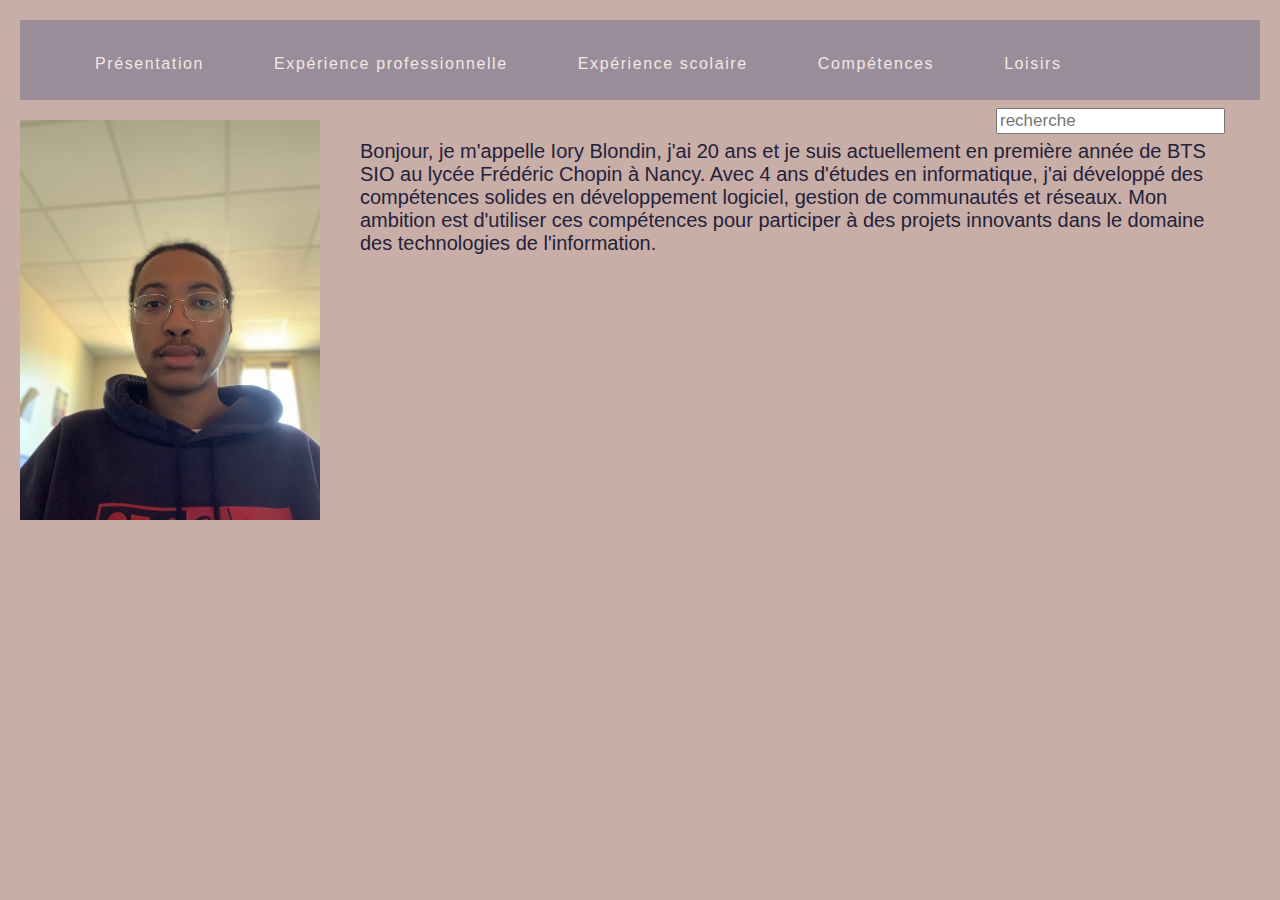
<file: index.html>
<!DOCTYPE html>
<html lang="fr">
<head>
    <link rel="stylesheet" href="style1.css">
    <meta charset="UTF-8">
    <meta name="viewport" content="width=device-width, initial-scale=1.0">
    <title>Cv iory</title>
</head>
<body>
    <div class="header">
        <nav>
            <ul class="menu">
                <li><a href="#"> Présentation</a></li>
                <li><a href="index2.html">Expérience professionnelle </a></li>
                <li><a href="#">Expérience scolaire </a></li>
                <li><a href="#">Compétences</a></li>
                <li><a href="#">Loisirs</a></li>
            </ul>
            <form>
                <input type="search" name="q" placeholder="recherche">
            </form>
        </nav>
    </div>
    <div class="conteneur">
        <img class="image_gauche" src="image.jpg" alt="Image de présentation" width="200">
        <p class="texte_présentation">Bonjour, je m'appelle Iory Blondin, j'ai 20 ans et je suis actuellement en première année de BTS SIO au lycée Frédéric Chopin à Nancy. Avec 4 ans d'études en informatique,
            j'ai développé des compétences solides en développement logiciel, gestion de communautés et réseaux. 
            Mon ambition est d'utiliser ces compétences pour participer à des projets innovants dans le domaine des technologies de l'information.</p>
    </div>    

</body>
</html>
</file>
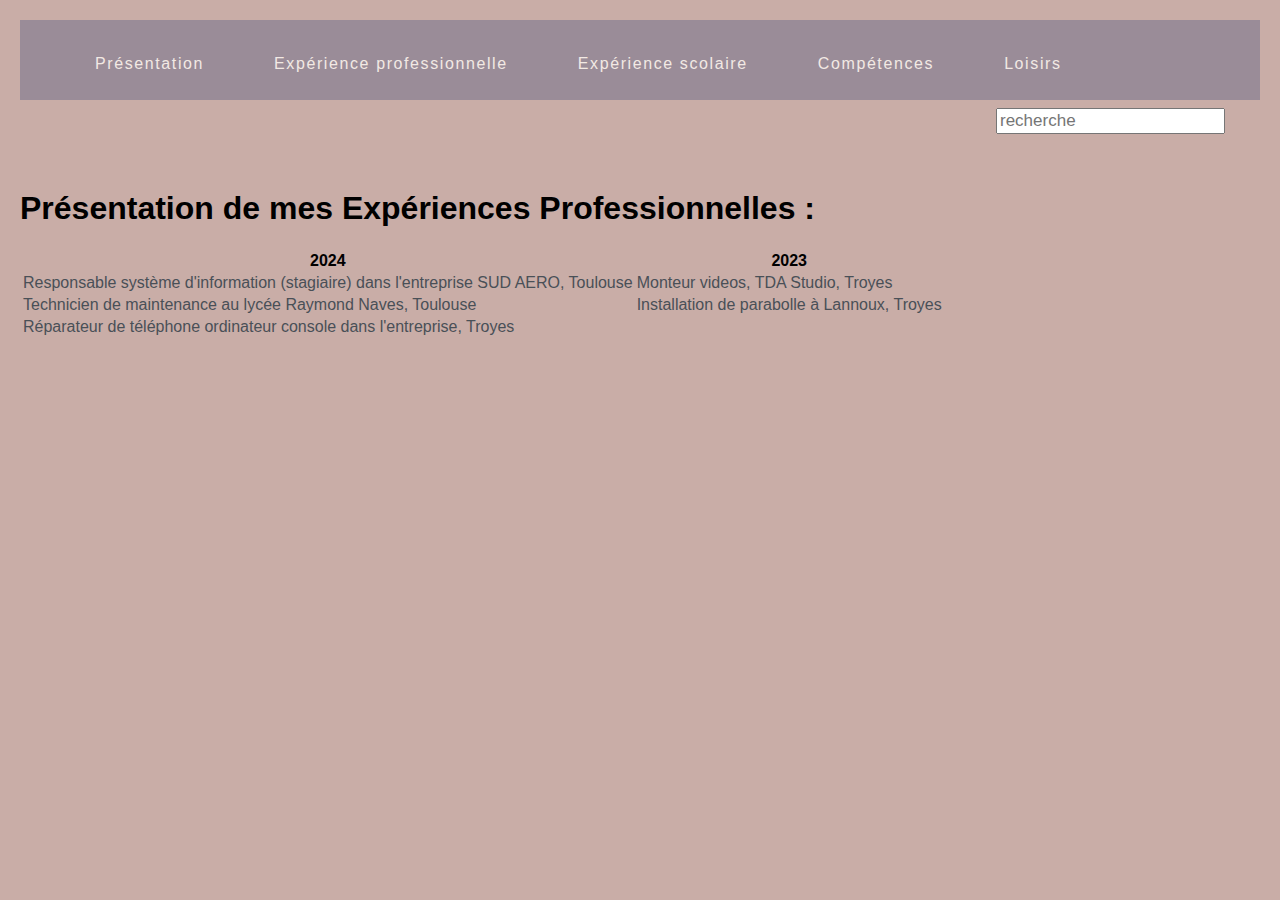
<file: index2.html>
<!DOCTYPE html>
<html lang="fr">
<head>
    <link rel="stylesheet" href="style2.css">
    <meta charset="UTF-8">
    <meta name="viewport" content="width=device-width, initial-scale=1.0">
    <title>Cv iory Expérience</title>
</head>
<body>
    <div class="header">
        <nav>
            <ul class="menu">
                <li><a href="#"> Présentation</a></li>
                <li><a href="#">Expérience professionnelle </a></li>
                <li><a href="#">Expérience scolaire </a></li>
                <li><a href="#">Compétences</a></li>
                <li><a href="#">Loisirs</a></li>
            </ul>
            <form>
                <input type="search" name="q" placeholder="recherche">
            </form>
        </nav>
        <div>
            <h1>Présentation de mes Expériences Professionnelles     :</h1>
                <table>
                    <tr>
                        <th>2024</th>
                        <th>2023</th>
                    </tr>
                    <tr>
                        <td>Responsable système d'information (stagiaire) dans l'entreprise SUD AERO, Toulouse  </td>
                        <td>Monteur videos, TDA Studio, Troyes</td>
                    </tr>
                    <tr>
                        <td>Technicien de maintenance au lycée Raymond Naves, Toulouse</td>
                        <td>Installation de parabolle à Lannoux, Troyes</td>
                    </tr>
                    <tr>
                        <td>Réparateur de téléphone ordinateur console dans l'entreprise, Troyes</td>
                    </tr>
                </table>
        </div>
</file>
<file: style1.css>
body {
    margin: 0px;
    padding: 0px;
    font-family: Arial, Helvetica, sans-serif;
    background-color: #C9ADA7;
}

.header {
    background-color: #9A8C98;
    height: 80px;
    margin: 20px;
}

nav ul li {
    list-style-type: none;
    display: inline-block;
    padding: 10px;
}

ul li a { 
    color: #F2E9E4;
    letter-spacing: 0.1rem;
}

ul li a:hover {
    color: #4A4E69;
    text-decoration: underline;
}

.menu li {
    float: left;
    padding: 35px;
}

.menu li a {
    text-decoration: none;
}

form { 
    padding: 35px;
    text-align: right;
}

input[type="search"] {
    font-size: 17px;
}


.conteneur {
    display: flex;
    align-items: flex-start; 
    gap: 20px; 
    margin: 20px; 
}

.image_gauche {
    width: 300px; 
    height: auto;
}

.texte_présentation {
    flex: 1; 
    margin: 20px;
    font-size: 20px;
    color: #22223B;
}
</file>
<file: style2.css>
body {
    margin: 0px;
    padding: 0px;
    font-family: Arial, Helvetica, sans-serif;
    background-color: #C9ADA7;
}

.header {
    background-color: #9A8C98;
    height: 80px;
    margin: 20px;
}

nav ul li {
    list-style-type: none;
    display: inline-block;
    padding: 10px;
}

ul li a { 
    color: #F2E9E4;
    letter-spacing: 0.1rem;
}

ul li a:hover {
    color: #4A4E69;
    text-decoration: underline;
}

.menu li {
    float: left;
    padding: 35px;
}

.menu li a {
    text-decoration: none;
}

form { 
    padding: 35px;
    text-align: right;
}

input[type="search"] {
    font-size: 17px;
}
table{
    display: flex;
    flex-direction: row;
    justify-content: space-between;
}
td{
    color: #495057 ;
}
</file>
